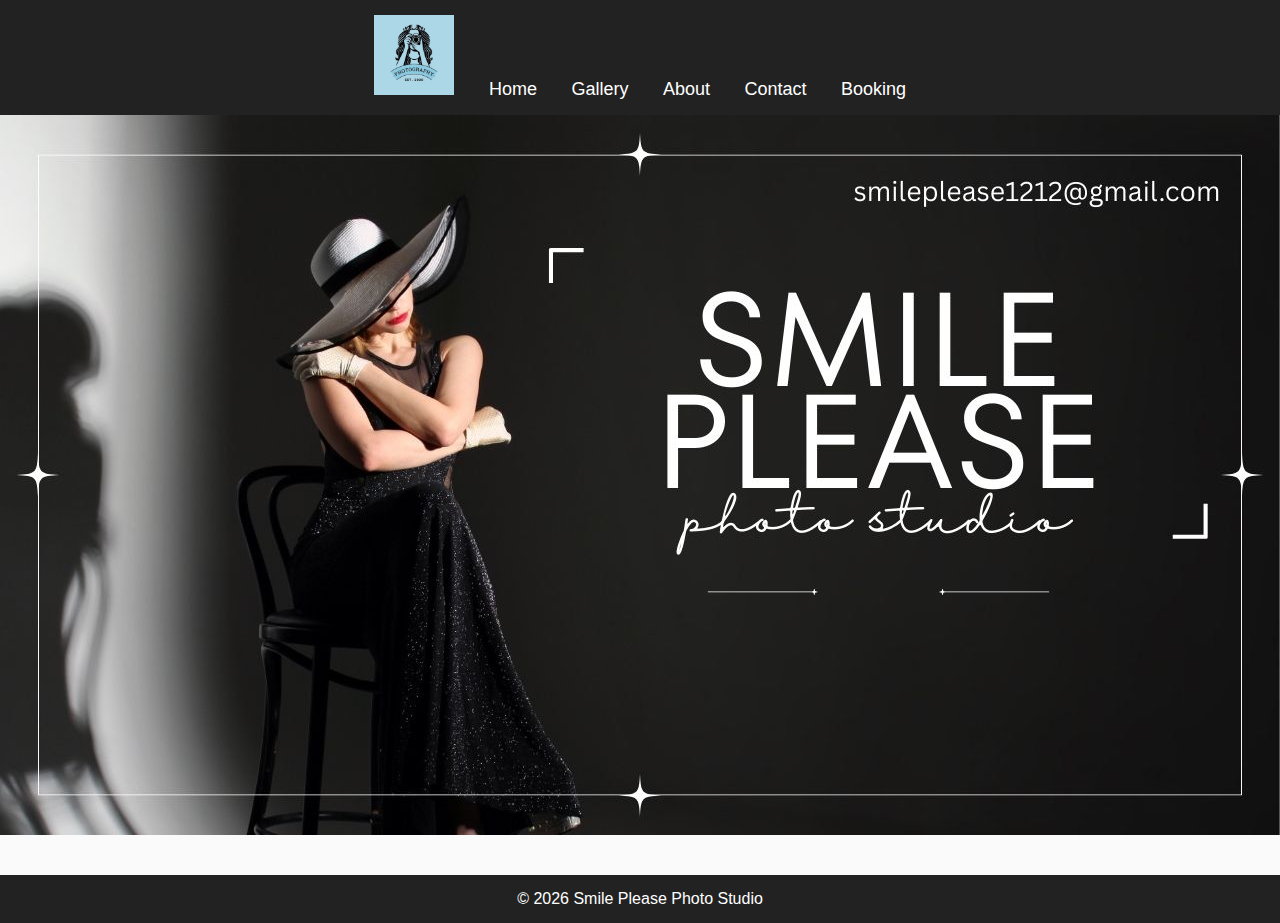
<file: index.html>
<!DOCTYPE html>
<html>
<head>
    <meta name="viewport" content="width=device-width, initial-scale=1.0">
    <title>Smile Please - Home</title>
    <link rel="stylesheet" href="css/style.css">
</head>
<body>

<header>
    <nav>
        <a href="index.html">
            <img src="images/logo.jpg" alt="Smile Please Logo" style="height: 80px;">
        </a>
        <a href="index.html">Home</a>
        <a href="gallery.html">Gallery</a>
        <a href="about.html">About</a>
        <a href="contact.html">Contact</a>
        <a href="booking.html">Booking</a>

    </nav>
</header>

<section class="hero">
    <img src="images/hero.jpg" alt="Smile Please Studio Banner" class="hero-img">
    <div>
        
    </div>
</section>

<footer>
    &copy; 2026 Smile Please Photo Studio
</footer>

</body>
</html>
</file>
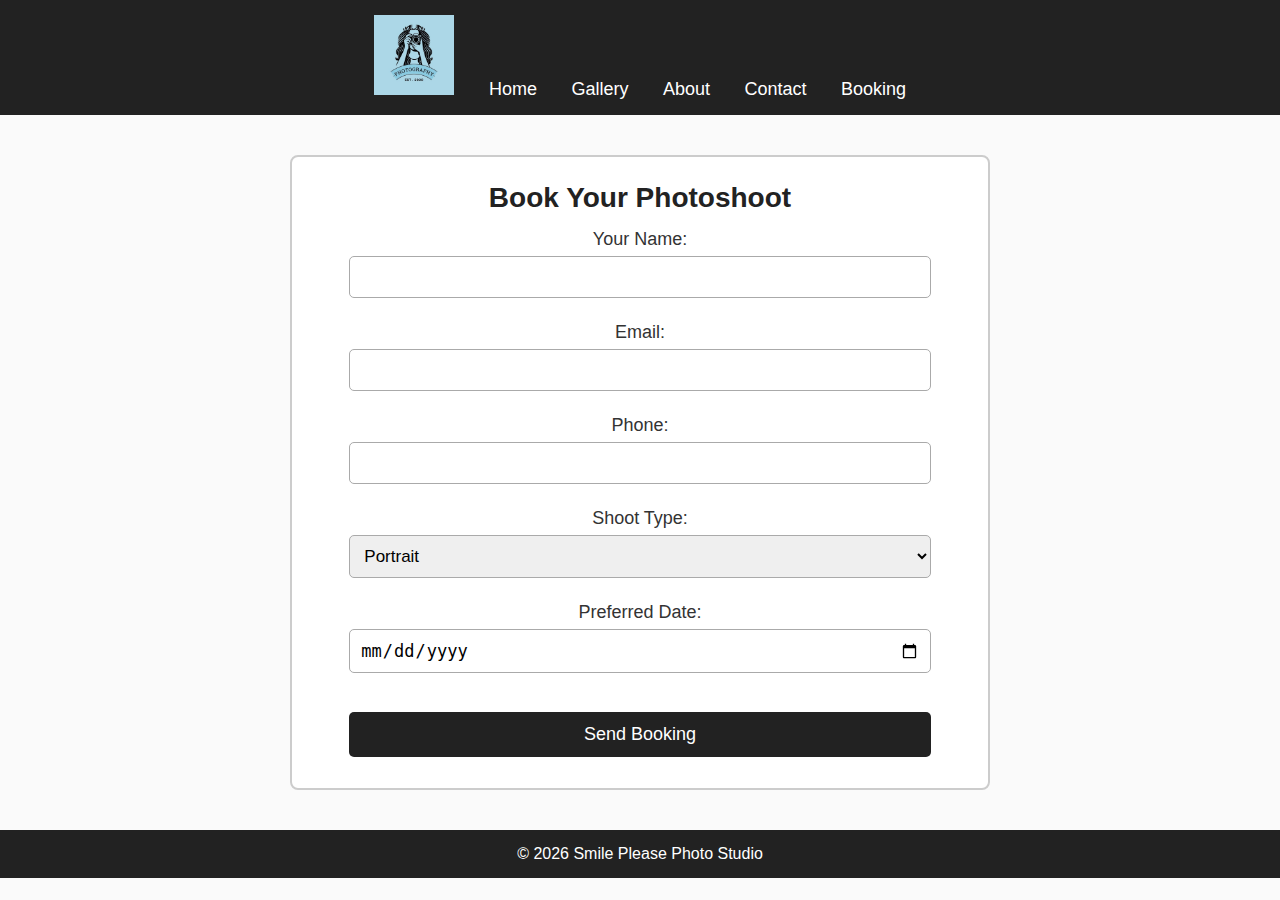
<file: booking.html>
<!DOCTYPE html>
<html>
<head>
    <meta name="viewport" content="width=device-width, initial-scale=1.0">

    <title>Smile Please - Booking</title>
    <link rel="stylesheet" href="css/style.css">
</head>
<body>

<!-- Header -->
<header>
    <nav>
        <a href="index.html">
            <img src="images/logo.jpg" alt="Smile Please Logo" style="height: 80px;">
        </a>
        <a href="index.html">Home</a>
        <a href="gallery.html">Gallery</a>
        <a href="about.html">About</a>
        <a href="contact.html">Contact</a>
        <a href="booking.html">Booking</a>
    </nav>
</header>

<!-- Booking Section -->
<section class="booking-section">
    <h2>Book Your Photoshoot</h2>

    <form action="mailto:smileplease@example.com" method="post" enctype="text/plain">

        <label>Your Name:</label><br>
        <input type="text" name="Name" required><br><br>

        <label>Email:</label><br>
        <input type="email" name="Email" required><br><br>

        <label>Phone:</label><br>
        <input type="text" name="Phone" required><br><br>

        <label>Shoot Type:</label><br>
        <select name="ShootType" required>
            <option value="Portrait">Portrait</option>
            <option value="Fashion">Fashion</option>
            <option value="Couple">Couple</option>
            <option value="Kids">Kids</option>
            <option value="Other">Other</option>
        </select><br><br>

        <label>Preferred Date:</label><br>
        <input type="date" name="PreferredDate" required><br><br>

        <input type="submit" value="Send Booking">
    </form>
</section>

<footer>
    &copy; 2026 Smile Please Photo Studio
</footer>

</body>
</html>
</file>
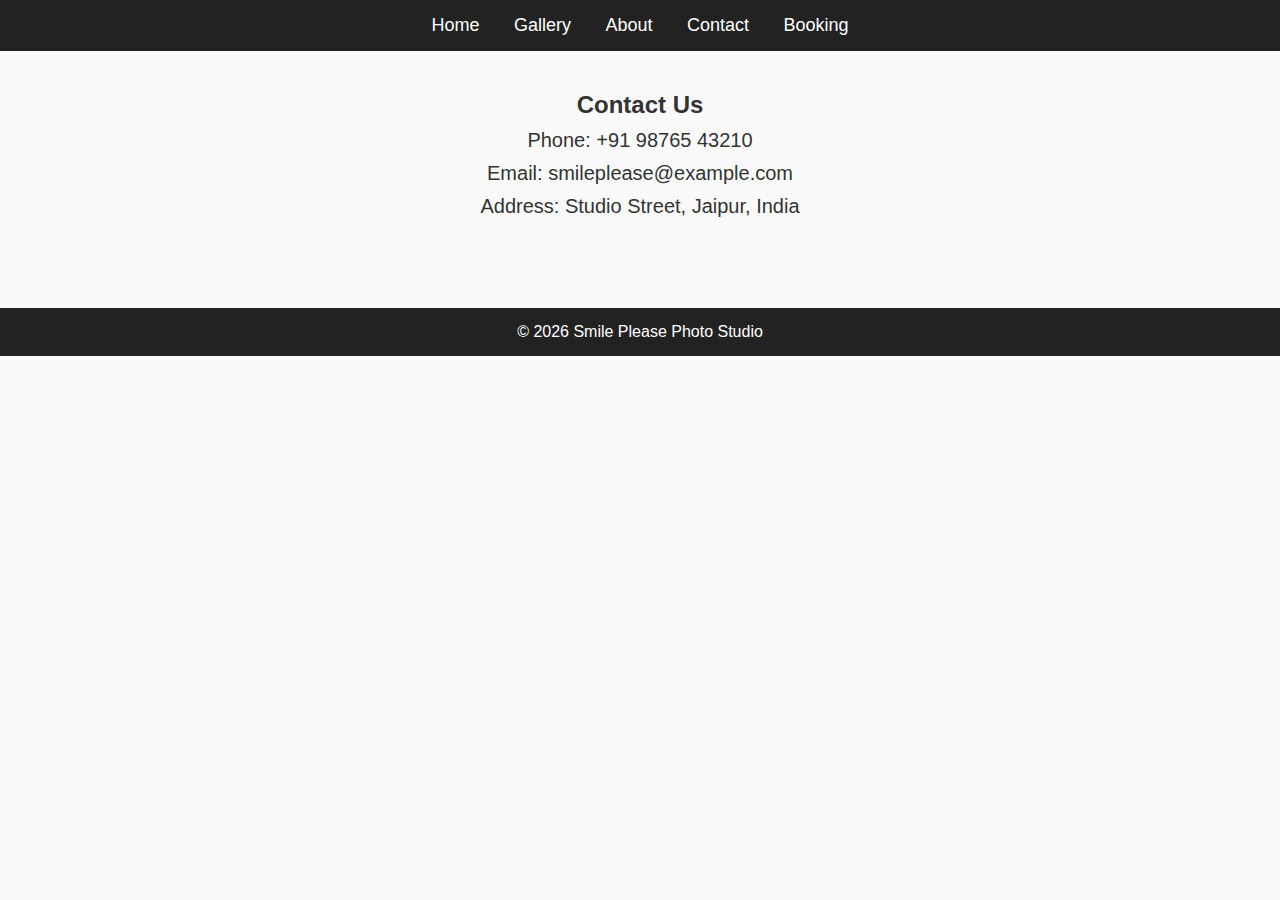
<file: contact.html>
<!DOCTYPE html>
<html>
<head>
    <meta name="viewport" content="width=device-width, initial-scale=1.0">

    <title>Smile Please - Contact</title>
    <link rel="stylesheet" href="css/style.css">
</head>
<body>

<header>
    <nav>
        <a href="index.html">Home</a>
        <a href="gallery.html">Gallery</a>
        <a href="about.html">About</a>
        <a href="contact.html">Contact</a>
        <a href="booking.html">Booking</a>

    </nav>
</header>

<div class="contact-section">
    <h2>Contact Us</h2>
    <p>Phone: +91 98765 43210</p>
    <p>Email: smileplease@example.com</p>
    <p>Address: Studio Street, Jaipur, India</p>
</div>

<footer>
    &copy; 2026 Smile Please Photo Studio
</footer>

</body>
</html>
</file>
<file: css/style.css>
/* Global Reset */
* {
    margin: 0;
    padding: 0;
    box-sizing: border-box;
}

/* Body */
body {
    font-family: Arial, sans-serif;
    background: #fafafa;
    color: #333;
}

/* Header / Navigation */
header {
    background: #222;
    padding: 15px 0;
    text-align: center;
}
header nav a {
    color: #fff;
    margin: 0 15px;
    font-size: 18px;
    text-decoration: none;
}
header nav a:hover {
    color: #ffbb00;
}



/* Hero Section */
/* Hero Section */
.hero {
  position: relative;
  width: 100%;
}

.hero-img {
  width: 100%;
  height: auto;
  display: block;
}

.hero-text {
  position: absolute;
  top: 50%;
  left: 50%;
  transform: translate(-50%, -50%);
  text-align: center;
  color: white;
}

.hero-text h1 {
  font-size: 48px;
}

.hero-text p {
  font-size: 22px;
}

/* Gallery */
.gallery-container {
    max-width: 1100px;
    margin: 40px auto;
    display: flex;
    flex-wrap: wrap;
    justify-content: center;
}
.gallery-container img {
    width: 280px;
    margin: 10px;
    border-radius: 8px;
    border: 2px solid #ccc;
}

/* About */
.about-section {
    padding: 40px 20px;
    text-align: center;
}
.about-section img {
    width: 300px;
    border-radius: 8px;
    margin-top: 20px;
}

/* Contact */
.contact-section {
    padding: 40px 20px;
    text-align: center;
}
.contact-section p {
    font-size: 20px;
    margin: 10px 0;
}
/* Booking Section */
.booking-section {
    max-width: 700px;
    margin: 40px auto;
    padding: 25px;
    background: #fff;
    border: 2px solid #ccc;
    border-radius: 8px;
    text-align: center;
}

.booking-section h2 {
    font-size: 28px;
    margin-bottom: 15px;
    color: #222;
}

.booking-section label {
    font-size: 18px;
    font-weight: 500;
}

.booking-section input,
.booking-section select {
    width: 90%;
    padding: 10px;
    margin: 6px 0;
    border: 1px solid #aaa;
    border-radius: 5px;
    font-size: 17px;
}

.booking-section input[type="submit"] {
    background: #222;
    color: #fff;
    border: none;
    font-size: 18px;
    cursor: pointer;
    padding: 12px 20px;
    border-radius: 5px;
    margin-top: 15px;
}

.booking-section input[type="submit"]:hover {
    background: #444;
}
/* ABOUT PAGE STYLING */

.about-section {
  display: flex;
  gap: 40px;
  padding: 60px;
  align-items: center;
}

.about-image img {
  width: 350px;
  height: auto;
  border-radius: 15px;
  box-shadow: 0 10px 25px rgba(0,0,0,0.2);
}

.about-text {
  max-width: 600px;
}

.about-text h2 {
  font-size: 32px;
  margin-bottom: 20px;
  color: #11050ace;
}

.about-text p {
  font-size: 16px;
  line-height: 1.7;
  margin-bottom: 15px;
}



/* Footer */
footer {
    background: #222;
    color: #fff;
    text-align: center;
    padding: 15px 0;
    margin-top: 40px;
}

@media (max-width: 768px) {

  header nav a {
    display: block;
    margin: 10px 0;
  }

  .hero-text h1 {
    font-size: 32px;
  }

  .hero-text p {
    font-size: 18px;
  }

}
</file>
